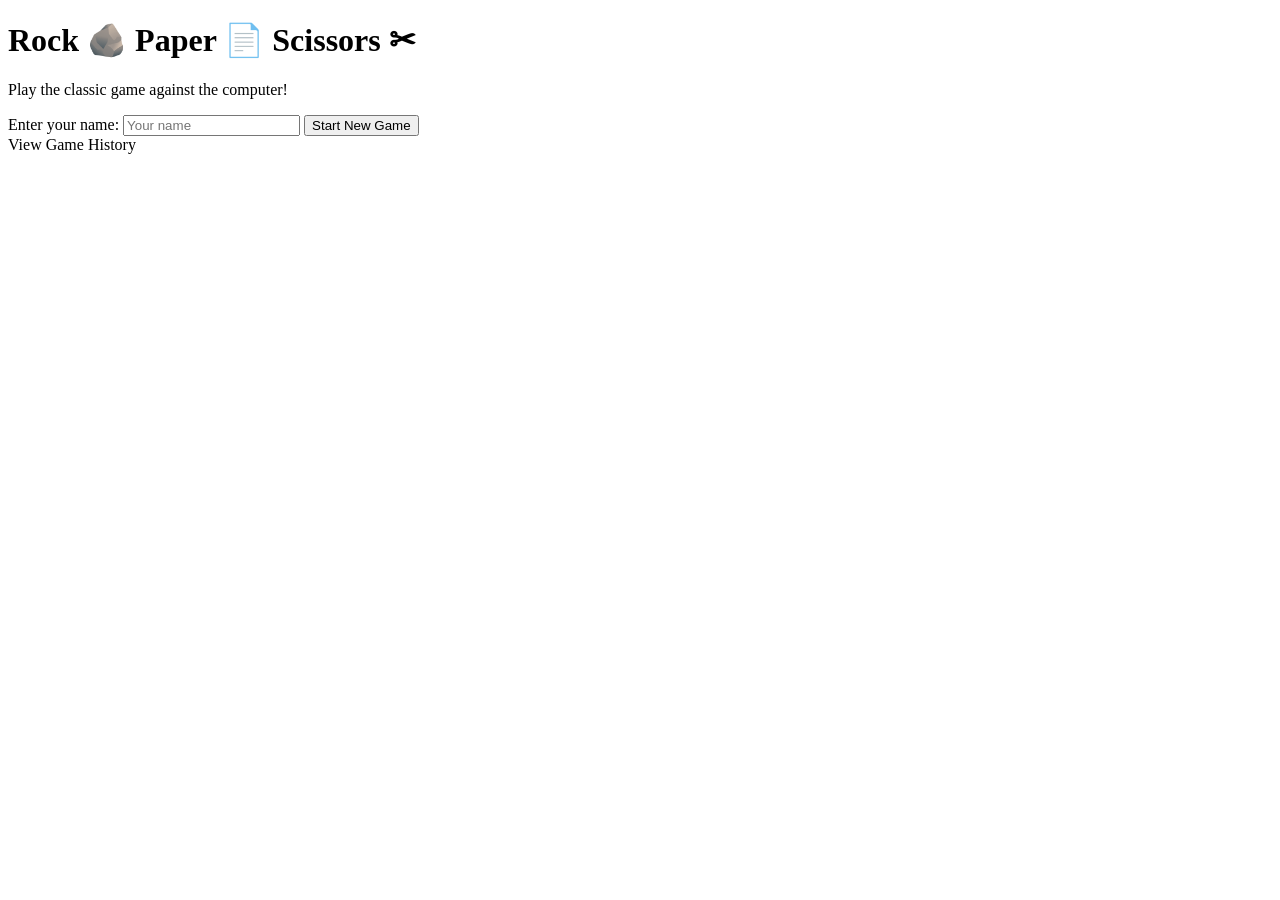
<file: src/main/resources/templates/index.html>
<!DOCTYPE html>
<html lang="en" xmlns:th="http://www.thymeleaf.org">
<head>
    <meta charset="UTF-8">
    <title>Rock Paper Scissors</title>
    <link rel="stylesheet" th:href="@{/css/style.css}">
</head>
<body>
<div class="container">
    <h1>Rock &#129704; Paper &#128196; Scissors &#9986;</h1>
    <p class="subtitle">Play the classic game against the computer!</p>

    <form th:action="@{/games/start}" method="post" class="start-form">
        <label for="playerName">Enter your name:</label>
        <input type="text" id="playerName" name="playerName" placeholder="Your name" required>
        <button type="submit" class="btn btn-primary">Start New Game</button>
    </form>

    <div class="links">
        <a th:href="@{/history}">View Game History</a>
    </div>
</div>
</body>
</html>
</file>
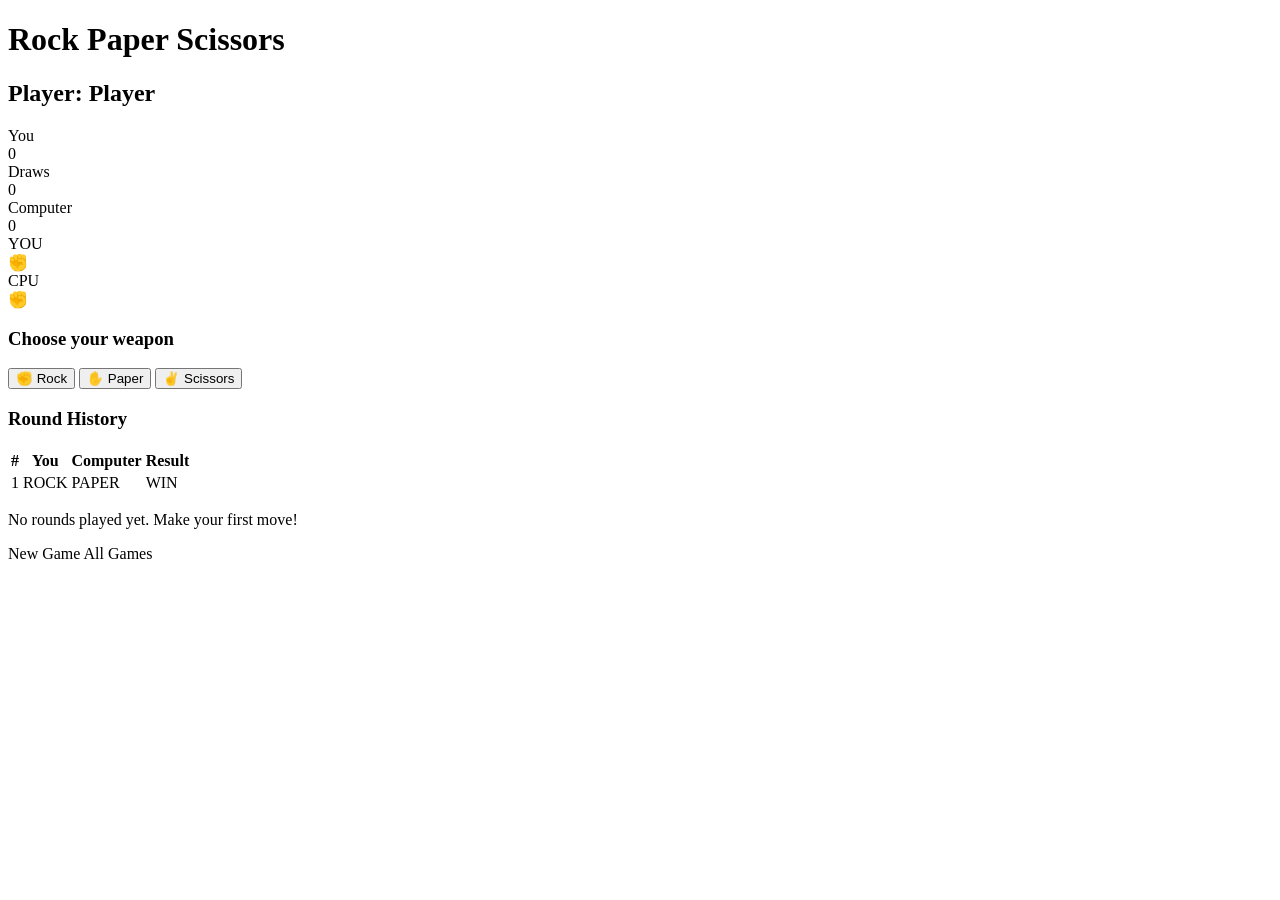
<file: src/main/resources/templates/game.html>
<!DOCTYPE html>
<html lang="en" xmlns:th="http://www.thymeleaf.org">
<head>
    <meta charset="UTF-8">
    <title>Playing - Rock Paper Scissors</title>
    <link rel="stylesheet" th:href="@{/css/style.css}">
</head>
<body>
<div class="container">
    <h1>Rock Paper Scissors</h1>
    <h2>Player: <span th:text="${game.playerName}">Player</span></h2>

    <div class="scoreboard">
        <div class="score-card you">
            <div class="label">You</div>
            <div class="value" id="playerScore" th:text="${game.playerScore}">0</div>
        </div>
        <div class="score-card draw">
            <div class="label">Draws</div>
            <div class="value" id="draws" th:text="${game.draws}">0</div>
        </div>
        <div class="score-card computer">
            <div class="label">Computer</div>
            <div class="value" id="computerScore" th:text="${game.computerScore}">0</div>
        </div>
    </div>

    <!-- Battle Arena -->
    <div class="arena" id="arena">
        <div class="arena-side player-side">
            <div class="hand-label">YOU</div>
            <div class="hand" id="playerHand">
                <span class="hand-icon">✊</span>
            </div>
        </div>

        <div class="arena-center">
            <div class="countdown" id="countdown"></div>
            <div class="result-banner" id="resultBanner"></div>
        </div>

        <div class="arena-side computer-side">
            <div class="hand-label">CPU</div>
            <div class="hand" id="computerHand">
                <span class="hand-icon">✊</span>
            </div>
        </div>
    </div>

    <!-- Choose Your Weapon -->
    <h3 class="choose-title">Choose your weapon</h3>
    <div class="move-buttons">
        <button class="choice-btn" data-move="ROCK" title="Rock">
            <span class="choice-icon">✊</span>
            <span class="choice-label">Rock</span>
        </button>
        <button class="choice-btn" data-move="PAPER" title="Paper">
            <span class="choice-icon">✋</span>
            <span class="choice-label">Paper</span>
        </button>
        <button class="choice-btn" data-move="SCISSORS" title="Scissors">
            <span class="choice-icon">✌️</span>
            <span class="choice-label">Scissors</span>
        </button>
    </div>

    <!-- Round History -->
    <h3>Round History</h3>
    <table class="history-table" id="historyTable" th:if="${!game.rounds.isEmpty()}">
        <thead>
        <tr>
            <th>#</th>
            <th>You</th>
            <th>Computer</th>
            <th>Result</th>
        </tr>
        </thead>
        <tbody id="historyBody">
        <tr th:each="round, iter : ${game.rounds}">
            <td th:text="${iter.count}">1</td>
            <td th:text="${round.playerMove}">ROCK</td>
            <td th:text="${round.computerMove}">PAPER</td>
            <td th:text="${round.result}"
                th:classappend="${round.result.name() == 'WIN'} ? 'win' : (${round.result.name() == 'LOSE'} ? 'lose' : 'draw')">
                WIN
            </td>
        </tr>
        </tbody>
    </table>
    <p id="noRoundsMsg" th:if="${game.rounds.isEmpty()}">No rounds played yet. Make your first move!</p>

    <div class="links">
        <a th:href="@{/}">New Game</a>
        <a th:href="@{/history}">All Games</a>
    </div>
</div>

<script th:inline="javascript">
    window.GAME_ID = /*[[${game.id}]]*/ 0;
</script>
<script th:src="@{/js/game.js}"></script>
</body>
</html>
</file>
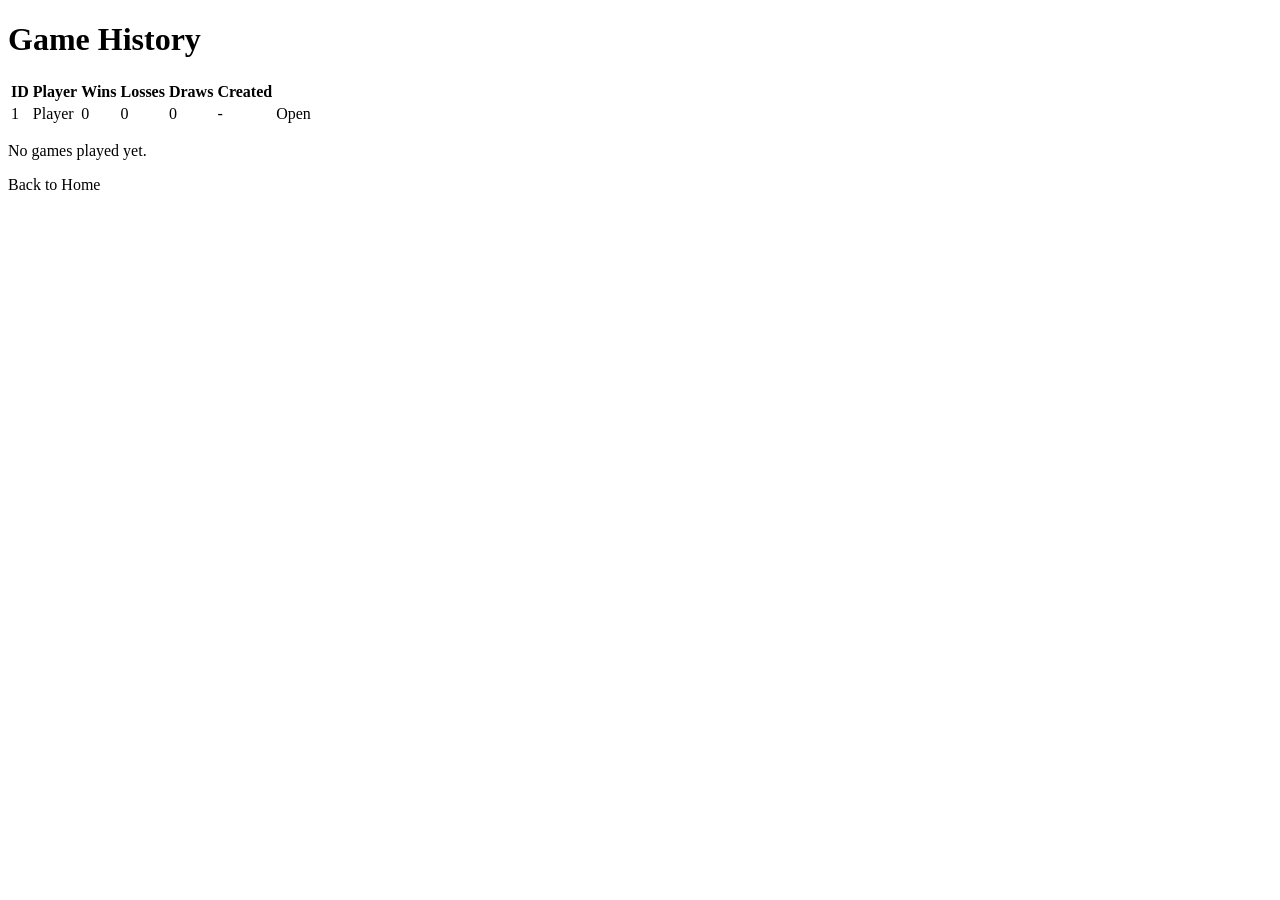
<file: src/main/resources/templates/history.html>
<!DOCTYPE html>
<html lang="en" xmlns:th="http://www.thymeleaf.org">
<head>
    <meta charset="UTF-8">
    <title>Game History</title>
    <link rel="stylesheet" th:href="@{/css/style.css}">
</head>
<body>
<div class="container">
    <h1>Game History</h1>

    <table class="history-table" th:if="${!games.isEmpty()}">
        <thead>
        <tr>
            <th>ID</th>
            <th>Player</th>
            <th>Wins</th>
            <th>Losses</th>
            <th>Draws</th>
            <th>Created</th>
            <th></th>
        </tr>
        </thead>
        <tbody>
        <tr th:each="g : ${games}">
            <td th:text="${g.id}">1</td>
            <td th:text="${g.playerName}">Player</td>
            <td th:text="${g.playerScore}">0</td>
            <td th:text="${g.computerScore}">0</td>
            <td th:text="${g.draws}">0</td>
            <td th:text="${#temporals.format(g.createdAt, 'yyyy-MM-dd HH:mm')}">-</td>
            <td><a th:href="@{'/games/' + ${g.id}}">Open</a></td>
        </tr>
        </tbody>
    </table>

    <p th:if="${games.isEmpty()}">No games played yet.</p>

    <div class="links">
        <a th:href="@{/}">Back to Home</a>
    </div>
</div>
</body>
</html>
</file>
